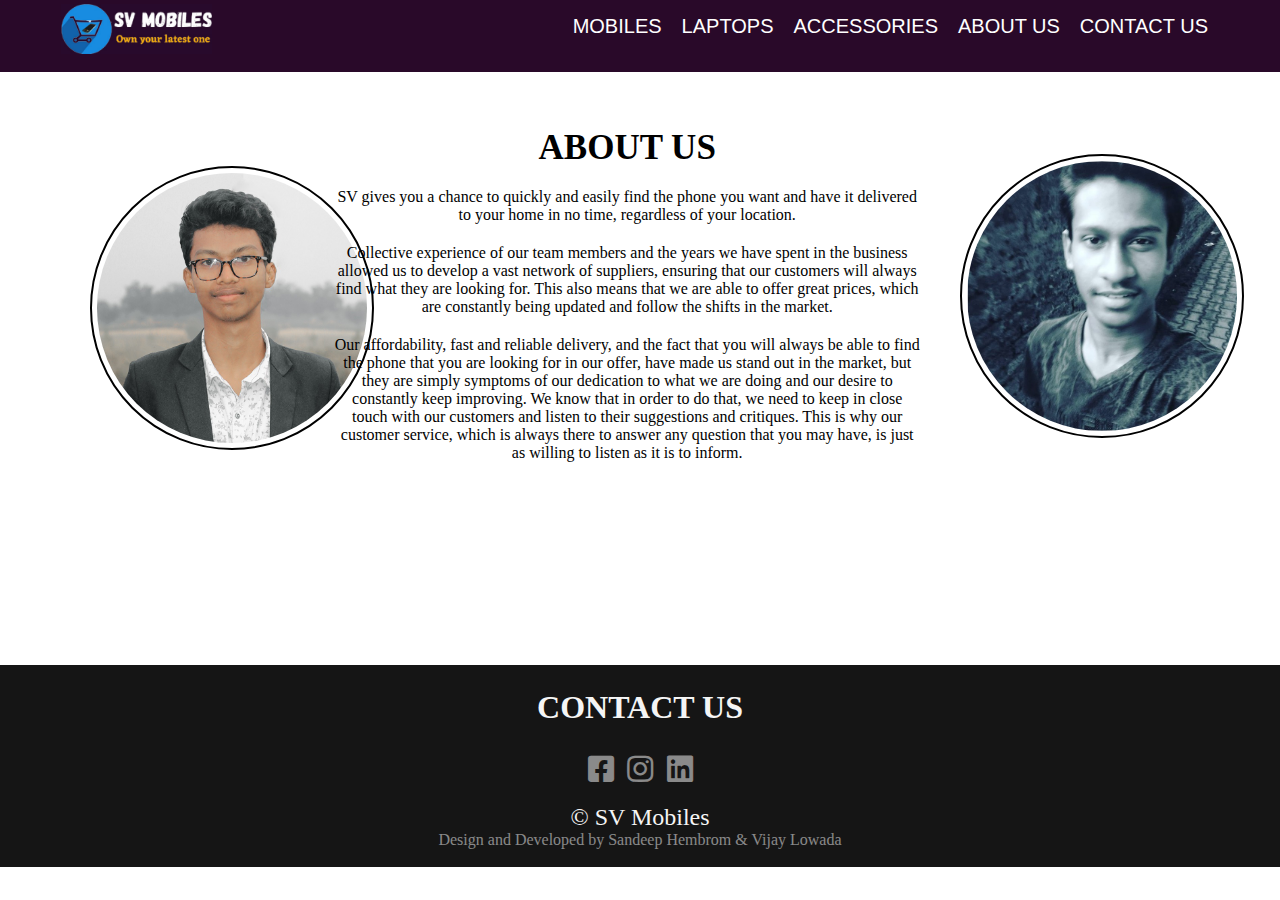
<file: aboutus.html>
<!DOCTYPE html>
<html lang="en">
<head>
    <meta charset="UTF-8">
    <meta http-equiv="X-UA-Compatible" content="IE=edge">
    <meta name="viewport" content="width=device-width, initial-scale=1.0">
    <title>SVstore</title>
     <!-- Responsive CSS file link -->
     <link rel="stylesheet" media="screen and (max-width: 980px)" href="css/phone.css">
     <!-- custom css file link -->
     <link rel="stylesheet" href="css/homepage.css">
     <link rel="stylesheet" href="css/mobile.css">
     <!-- font awsome cdn link -->
     <link rel="stylesheet" href="https://cdnjs.cloudflare.com/ajax/libs/font-awesome/5.15.3/css/all.min.css">
</head>
<body>
    
    <header>
        
        <div class="title">

            <div class="left">
                <a href="index.html"><div class="logo"><img src="Images/logo1.jpg" alt="logo"></div></a>
            </div>

            <div class="right">
                <ul class="navbar">
                    <li><a href="mobile.html">MOBILES</a></li>
                    <li><a href="laptop.html">LAPTOPS</a></li>
                    <li><a href="accessories.html">ACCESSORIES</a></li>
                    <li><a href="#">ABOUT US</a></li>
                    <li><a href="#contactus">CONTACT US</a></li>
                </ul>
            </div>
        </div>
    </header>

    <footer>
    <span class="profilebox">
        <span class="profile1">
            <img src="Images/sandeep.jpeg" alt="sandeep">
        </span>
    </span>
    <span class="aboutusbox">
        <span class="abouttitle">ABOUT US</span>
        <span class="aboutus">
            <p>SV gives you a chance to quickly and easily find the phone you want and have it delivered to your home in no time, regardless of your location.</p>
            <p>Collective experience of our team members and the years we have spent in the business  allowed us to  develop a vast network of suppliers, ensuring that our customers will always find what they are looking for. This also means that we are able to offer great prices, which are constantly being updated and follow the shifts in the market.</p>
            <p> Our affordability, fast and reliable delivery, and the fact that you will always be able to find the phone that you are looking for in our offer, have made us stand out in the market, but they are simply symptoms of our dedication to what we are doing and our desire to constantly keep improving. We know that in order to do that, we need to keep in close touch with our customers and listen to their suggestions and critiques. This is why our customer service, which is always there to answer any question that you may have, is just as willing to listen as it is to inform.</p>
        </span>
    </span>
    <span class="profilebox">
        <span class="profile2">
            <img src="Images/vijay.jpeg" alt="sandeep">
        </span>
    </span>
    </footer>

    <!-- **********************CONTACT US ********************** -->
    <div class="contact-about" id="contact-about">
    <footer class="contactus" id="contactus">
        <div class="handles">
        <h2>CONTACT US</h2>
        <span class="icons">
            <a href="https://www.facebook.com/vi.vijay.71697" target="_blank"><i class="fab fa-facebook-square"></i></a>
            <a href="https://www.instagram.com/sandeep.hembrom_/" target="_blank"><i class='fab fa-instagram'></i></a>
            <a href="https://www.linkedin.com/in/sandeephembrom/" target="_blank"><i class="fab fa-linkedin"></i></a>
        </span>
        <br>
        <span class="svtext">&copy; SV Mobiles</span>
        <br>
        <span class="svtext2">Design and Developed by Sandeep Hembrom & Vijay Lowada</span>
        </div>
    </footer>
    </div>
</body>
</html>
</file>
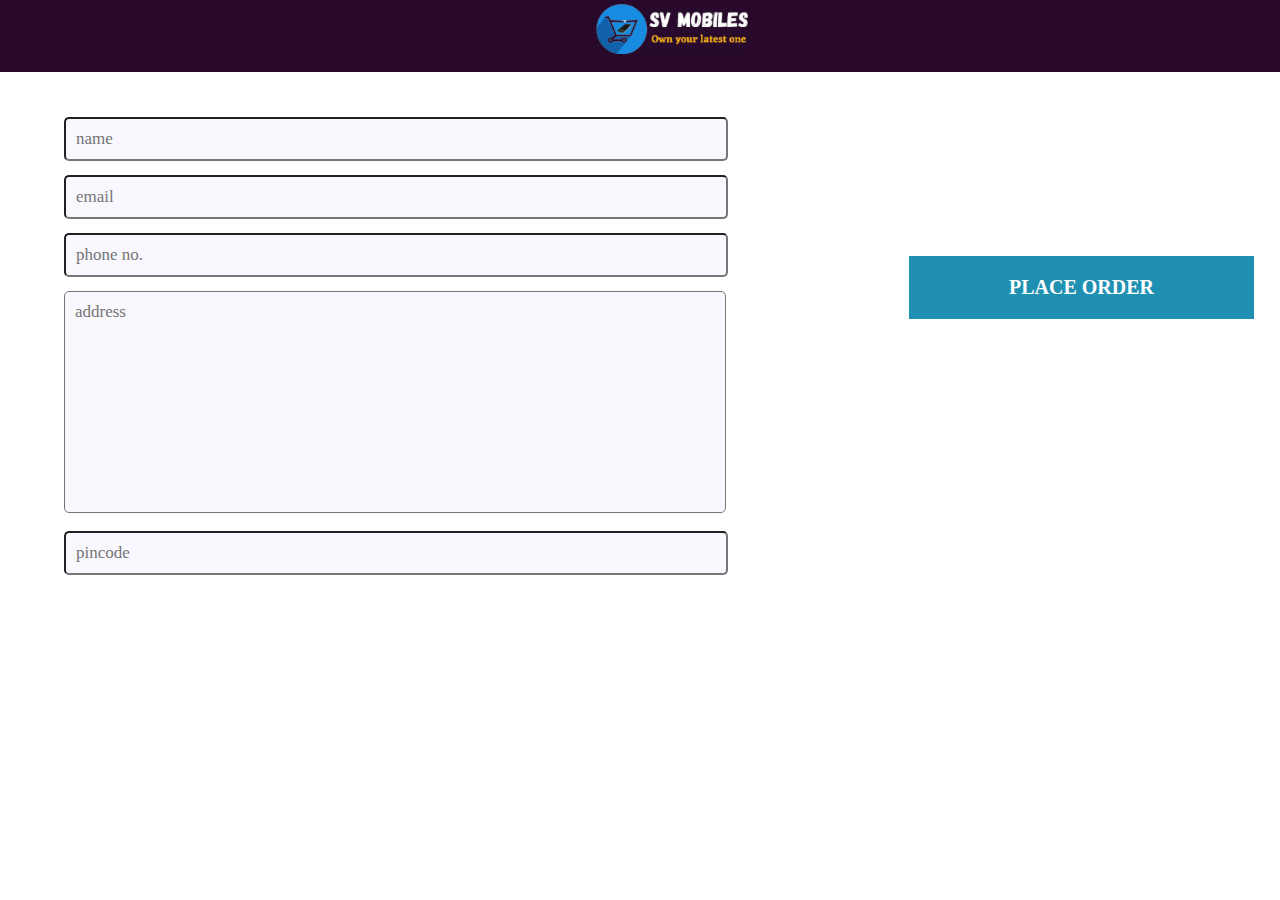
<file: order.html>
<!DOCTYPE html>
<html lang="en">
<head>
    <meta charset="UTF-8">
    <meta http-equiv="X-UA-Compatible" content="IE=edge">
    <meta name="viewport" content="width=device-width, initial-scale=1.0">
    <title>VStore-orders</title>

    <!-- Responsive CSS file link -->
    <link rel="stylesheet" media="screen and (max-width: 980px)" href="css/phone.css">
    <!-- custom css file link -->
    <link rel="stylesheet" href="css/homepage.css">
    <link rel="stylesheet" href="css/mobile.css">
    <!-- font awsome cdn link -->
    <link rel="stylesheet" href="https://cdnjs.cloudflare.com/ajax/libs/font-awesome/5.15.3/css/all.min.css">
</head>
<body>
    <!-- ****************************** HEADER ********************* -->
    <header>
        <div class="title">

            <div class="leftt">
                <a href="index.html"><div class="logo"><img src="Images/logo1.jpg" alt="logo"></div></a>
            </div>
        </div>
    </header>

    <section class="order" id="order">
        <div class="ordercontainer">
            <form action="">
                <input type="text" placeholder="name" class="orderbox">
                <input type="email" placeholder="email" class="orderbox">
                <input type="number" placeholder="phone no." class="orderbox">
                <textarea name="" placeholder="address" cols="20" rows="10"></textarea>
                <input type="text" placeholder="pincode" class="orderbox">
            </form>
        </div>
    </section>

    <div class="buyorder" id="buyy">
        <input type="checkbox" id="place">
        <label for="place" class="place-order">PLACE ORDER</label>
    
    <div class="popup" id="popup">
        <div class="header">
            <h2>Order Confirmed</h2>
            <label for="place" class="fas fa-times"></label>
        </div>
        <label for="click" class="fas fa-check"></label>
        <p>Thank for Shopping! Your Tracking id is 847635894</p>
        <div class="line">
            <label for="place" class="close-btn">Close</label>
        </div>
    </div>
    </div>
</body>
</html>
</file>
<file: css/phone.css>
body{
    background-color: white;
}


/* _______________________________ HEADER _________________ */

.title .navbar{
    margin-top: 32px;
    background-color: rgb(41, 9, 41);
}
.title .navbar li a{
    font-size: 10px;
    margin-left: 7px;
    color: black;
    text-align: center;
    color: white;
    padding: 0px;
}
header .title{
    width: 100%;
    text-align: center;
}
header .logo img{
    margin: 0;
    padding: 0;
    left: 38%;
    height: 30px;
    position: fixed;
}

/* _______________________________ POSTER _________________ */
header .poster{
    height: 34vw;
}


/* _______________________________ BRANDS CATEGORIES _____*/
.brands .brandsimage{
    height: 50px;
    width: 50px;
    padding-top: 4px;
}
.container_brands .brands :hover{
    height: 55px;
    width: 55px;
}
.container_brands .brands{
    padding: 0 9px;
    margin: 0;
}
section .brandtext{
    padding-top: 90px;
    font-size: 15px;
}
section .available{
    font-size: 7px;
}



/* _______________________________ SORT BY _________________*/
section .sortby{
    padding: 3px;
}
.sortby select{
    font-size: 12px;
}
.sortby label{
    font-size: 14px;
}


/* ________________________MOBILES - LAPI - ACCESS _________________*/
.mobile .container .box{
    width: 100%;
    height: 130px;
    align-items: center;
    padding: 1vw;
    margin: 1vw;
}

.mobile .box img{
    height: 6rem;
    width: 6rem;
    margin-right: 1rem;
    margin-top: 1rem;
}
.mobile .box img:hover{
    height: 6.1rem;
    width: 6.1rem;
}
.mobile .mobilename{
    font-size: 4vw;
    padding-left: 0vw;
    padding-top: 1.3rem;
}
.mobile .mobiledetails{
    font-size: 2.4vw;
    padding-left: .8rem;
    padding-top: 3.1rem;
}
.mobile .pricetag{
    font-size: 4vw;
    margin-left: 10.3rem;
    margin-top: 1.3rem;
}
.mobile .stars{
    font-size: 2vw;
    margin-left: 10.4rem;
    margin-top: 2.7rem;
    font-weight: bold;
}
.mobile .box .buy{
    display: inline-block;
    position: absolute;
    margin-left: 10.1rem;
    margin-top: 6.1rem;
    font-size: 8px;
    padding: 5px;
}

.con1{
    flex-direction: column;    
}
.con2{
    flex-direction: column;
}
.con3{
    flex-direction: column;
}
.con4{
    flex-direction: column;
}
.con5{
    flex-direction: column;
}
.con6{
    flex-direction: column;
}
.con7{
    flex-direction: column;
}
.con8{
    flex-direction: column;
}
.con9{
    flex-direction: column;
}



/* _______________________________ TITLES _______________________________*/
section .mobtitle{
    font-size: 20px;
    padding: 0;
    height: auto;
    margin: 0;
}
section .mobtitle2{
    font-size: 10px;
    height: auto;
}

section .laptitle{
    font-size: 20px;
    padding: 0;
    height: auto;
}
section .laptitle2{
    font-size: 10px;
    height: auto;
}

section .acctitle{
    font-size: 20px;
    padding: 0;
    height: auto;
}
section .acctitle2{
    font-size: 10px;
    height: auto;
}



/* _______________________________ ORDER PAGE _______________________________*/
.order .ordercontainer form{
    width: 90vw;
    margin-top: 60px;
    padding: 10px;
}
.order .ordercontainer form .orderbox, .order .ordercontainer form textarea{
    font-size: 16px;
    width: 100vw;
    margin: 5px;
    padding: 9px;
    background-color: #f8f8fe;
}
#buyy .place-order{
    align-items: center;
    margin: 35px;
    margin-top: 540px;
}
#buyy .place-order{
    font-size: 20px;
    padding: 10px 40px;
}

/* ____________________________ ORDER CONFIRMED - POPUP ____________________________ */
.buyorder .popup{
    width: 300px;
    height: 250px;
    left: 20%;
    top: 35%;
}
.buyorder .popup .header{
    height: 48px;
}
.buyorder .popup .header h2{
    margin: 2% 0;
}
.buyorder .popup .fa-check{
    font-size: 40px;
    height: 70px;
    width: 70px;
    padding-top: 13px;
    margin: 20px 0 5px 125px;
}
.buyorder .popup p{
    padding-top: 10px;
    font-size: 13px;
    padding-bottom: 50px;
}
.buyorder .popup .close-btn{
    bottom: 12px;
    right: 20px;
    padding: 6px 8px;
}




/* _______________________________ ABOUT US PAGE ________________________________*/
footer .aboutusbox{
    flex-direction: column;
    width: 100%;
    height: 35%;
    padding: 10px;
    margin-top: 250px;
    margin-left: 5%;
}

footer .profilebox .profile1 img{
    width: 140px;
    margin: 0 35%;
    margin-top: 85px;
}
footer .profilebox .profile2 img{
    flex-direction: column;
    width: 140px;
    margin: 0 35%;
    margin-top: 183vw
}
footer .aboutusbox p{
    font-size: 13px;
    margin: 5px;
}
footer .aboutusbox .abouttitle{
    font-size: 30px;
}


/* _______________________________ CONTACT US ________________________________*/
.contactus .handles h2{
    font-size: 20px;
}
.contactus .handles .icons .fab{
    padding: 1rem 3px;
    font-size: 26px;
}
.contactus .handles .svtext{
    font-size: 16px;
}
.contactus .handles .svtext2{
    font-size: 10px;
}

#contact-about{
    padding-top: 230vw;
    width: 112%;
}
</file>
<file: css/homepage.css>
/* *************THIS IS THE HEADER SECTION OF THE PAGE INCLUDING POSTER AND MENU   ******* */
*{
    margin: 0;
    padding: 0;
    font-family: 'Roboto';
}
:root{
    --box-shadow: 0 5px 10px rgba(0,0,0,0.1);
}

.title{
    color: white;
    /* border: 3px solid red; */
    margin: 0;
    padding: 0;
    background-color: rgb(41, 9, 41);
    position: fixed;
    height: 8%;
    width: 100vw;
    z-index: 1;
}
.left{
    /* border: 2px solid green; */
    display: inline-block;
    position: absolute;
    padding: 2px;
    margin-left: 4vw;
    /* margin: 2px; */
}

.left img{
    /* display: inline; */
    left: 30px;
    margin-top: 2px;
    margin-left: 5%;
    height: 50px;
    cursor: pointer;
}
.titlename{
    /* border: 2px solid red; */
    display: inline;
    margin: 2px;
    font-size: 27px;
    font-family: 'Barlow', sans-serif;
    font-weight: bold;
    height: 10px;
}
.titlename:hover{
    color: grey;
}

.right{
    /* border: 2px solid hotpink; */
    display: inline;
    position: relative;
    right: 5vw;
    width: 100vw;
    height: 55px;
    
}
.right ul{
    margin-top: 15px;
    text-align: right;
    /* border: 3px solid red; */
}
.navbar li{
    display: inline;
    padding: 3px;
    /* border: 3px solid red; */
}
.navbar li a{
    font-family: 'Roboto', sans-serif;
    font-size: 20px;
    padding: 5px;
    color: white;
    text-decoration: none;
    text-align: right;    
}
.navbar li a:hover{
    color: rgb(212, 167, 42);
}
header .navbar .active{
    color: rgb(6, 120, 155);
    text-decoration: underline;
}
.poster{
    /* border: 2px solid black; */
    height: 33vw;
}

/* **************************************************************************************************************** */
.box{
    border-bottom: 1px solid grey;
    border-radius: 8px;
    display: inline-block;
    margin: 5px;
    padding: 24px;
    width: 40vw;
    height: 11vw;
}
/* *******************THIS IS THE SECTION OF MOBILE ******************************************************************** */
.mobtitle{
    margin-top: 10px;
    /* border: 2px solid green; */
    height: 40px;
    text-align: center;
    font-size: 40px;
    font-weight: bold;
    color: rgb(15, 24, 49);
}
.mobtitle2{
    /* border: 2px solid yellow; */
    height: 40px;
    text-align: center;
    font-size: 20px;
    color: grey;
}
.container{
    padding: 8px;   
}

.box img{
    width: 10.3vw;
    height: 10.3vw;
    margin: .6vw 1vw10vw;
}
.box img:hover{
    width: 10.6vw;
    height: 10.7vw;
    transition: all .2s ease-in-out;
}
.mobilename{
    display: inline-block;
    font-size: 1.4vw;
    position: absolute;
    padding: 1vw 3.1vw;
    font-weight: bold;
}

.mobiledetails{
    display: inline-block;
    position: absolute;
    padding: 3.7vw 3.2vw;
    font-size: .95vw;
}
.pricetag{
    display: inline-block;
    position: absolute;
    margin-left: 23vw;
    margin-top: 1vw;
    font-weight: bold;
    font-size: 1.5vw;
}
.stars{
    display: inline-block;
    position: absolute;
    margin-left: 23.2vw;
    margin-top: 3.1vw;
    font-size: .7vw;
    color: orange
}
.box .buy{
    display: inline-block;
    position: absolute;
    font-size: 1.1vw;
    margin-left: 22.4vw;
    margin-top: 7.6vw;
    padding: .5vw;
    border: none;
    border-radius: 10px;
    color: whitesmoke;
    background-color: rgb(32, 144, 178);
}
.box .buy a{
    color: whitesmoke;
    text-decoration: none;
    font-weight: lighter;
    margin: 1px;
}
.box .buy:hover{
    color: white;
    background-color: green;
    transition: .5s;
}
.box .buy a:hover{
    color: white;
    transition: .4s;
}

.con1{
    display: flex;
    justify-content: space-evenly;
}
.con2{
    display: flex;
    justify-content: space-evenly;

}
.con3{
    display: flex;
    justify-content: space-evenly;

}
.con4{
    display: flex;
    justify-content: space-evenly;

}
.con5{
    display: flex;
    justify-content: space-evenly;

}
.con6{
    display: flex;
    justify-content: space-evenly;

}
.con7{
    display: flex;
    justify-content: space-evenly;

}
.con8{
    display: flex;
    justify-content: space-evenly;

}
.con9{
    display: flex;
    justify-content: space-evenly;

}
/* ********************************************************************************** */
/* **********************************************THIS IS THE SECTION OF ACCESSORIES****************** */
.acctitle{
    margin-top: 10px;
    /* border: 2px solid green; */
    height: 40px;
    text-align: center;
    font-size: 40px;
}
.acctitle2{
    /* border: 2px solid yellow; */
    height: 40px;
    text-align: center;
    font-size: 20px;
    color: grey;
}
.container2{
    border: 2px solid rgb(226, 17, 17);
    padding: 8px;
}

.cot1{
    display: flex;
    justify-content: space-evenly;
}
.cot2{
    display: flex;
    justify-content: space-evenly;

}
.cot3{
    display: flex;
    justify-content: space-evenly;

}

/* ****************************************************************************************** */
/* *******************THIS IS THE SECTION FOR THE LAPTOPS ************************* */
.laptitle{
    margin-top: 10px;
    /* border: 2px solid green; */
    height: 40px;
    text-align: center;
    font-size: 40px;
}
.laptitle2{
    /* border: 2px solid yellow; */
    height: 40px;
    text-align: center;
    font-size: 20px;
    color: grey;
}
.container3{
    border: 2px solid rgb(226, 17, 17);
    padding: 8px;
}

.con1{
    display: flex;
    justify-content: space-evenly;
}
.con2{
    display: flex;
    justify-content: space-evenly;
}
.con3{
    display: flex;
    justify-content: space-evenly;
}







/* ************************THIS IS THE SECTION OF CONTACT US******************************* */
.handles{
    /* border: 2px solid rebeccapurple; */
    height: 180%;
    text-align: center;
    padding: 1.4vw;
    color: whitesmoke;
}
.handles h2{
    margin: .5vw 0;
    font-size: 2rem;
}
.contactus{
    height: 40%;
    background-color: #000000ea;
    margin-top: 10px;
}
.contactus .icons{
    display: inline-block;
    font-size: 30px;
}
.contactus .icons a{
    color: rgba(255, 255, 255, 0.514);
}
.contactus .icons .fab{
    padding: 1.3rem 3px;
}
.contactus .icons .fab:hover{
    color: white;
    transition: .4s;
}
.contactus .svtext{
    font-size: 1.5rem;
    font-weight: lighter;
}
.contactus .handles .svtext2{
    color: rgba(255, 255, 255, 0.514);
}
</file>
<file: css/mobile.css>
/* ************************** BRANDS CATEGORY ********************** */

.brandtext{
    text-align: center;
    padding-top: 70px;
    font-size: 30px;
    font-family: 'Roboto';
}
.available{
    text-align: center;
    font-size: 13px;
    color: grey;
}
.container_brands{
    background: rgba(131, 176, 206, 0.075);
    text-align: center;
    /* border: 2px solid maroon; */
    padding: 15px;
    padding-bottom: 40px;
}
.brands{
    padding-left: 20px;
    padding-right: 20px;
    display: inline-block;
    border-radius: 100px; 
}
.brandsimage{
    height: 6vw;
    width: 6vw;
    margin-top: 5px;
}
.brands :hover{
    height: 6.2vw;
    width: 6.2vw;
    transition: all .2s ease-in-out;
}


/* ____________________________ ORDER PAGE ____________________________ */

.order form{
    display: inline-block;
    position: absolute;
    margin-top: 110px;
    margin-left: 5vw;
    border-radius: 5px;
    box-shadow: grey;
    z-index: -1;
}
.order form .orderbox, .order form textarea{
    background-color: #f8f8fe;
    border-radius: 5px;
    font-size: 17px;
    padding: 10px;
    margin: 7px 0;
    width: 50vw;
    text-decoration: none;
    color: black;
}
.order form textarea{
    resize: none;
    height: 200px;
}
.buyorder .place-order{
    display: inline-block;
    position: absolute;
    margin-left: 70vw;
    margin-right: 10px;
    margin-top: 20vw;
    border-color: black;
}
.buyorder .place-order{
    padding: 20px 100px;
    font-size: 20px;
    font-weight: bold;
    color: white;
    background-color: rgb(32, 144, 178);
    border: none;
    cursor: pointer;
    display: inline-block;
    position: absolute;
}
.buyorder .place-order:hover{
    background-color: #27ae60;
    transition: .5s;
}
#place:checked ~ .popup{
    opacity: 1;
    visibility: visible;
}
/* ____________________________ ORDER PAGE TITLE ____________________________ */
.leftt {
    align-items: center;
    text-align: center;
}
.leftt img{
    display: inline;
    left: 30px;
    padding: 4px;
    margin-left: 5%;
    height: 50px;
}



/* ____________________________ ORDER CONFIRMED - POPUP ____________________________ */
.popup{
    height: 100vh;
    /* transform: translate(-50%, -50%); */
    position: absolute;
    width: 400px;
    height: 350px;
    left: 35%;
    top: 30%;
    background: linear-gradient(#E0EAFC,#CFDEF3);
    box-shadow: 0 2px 12px 0 rgba(0,0,0,.4);
    opacity: 0;
    visibility: hidden;
}
.popup .header{
    height: 68px;
    background: #27ae60;
    overflow: hidden;
    border-radius: 2px;
}
.popup .header h2{
    text-align: center;
    margin: 4% 0;
    color: white;
    font-weight: normal;
}
.popup .fa-check{
    font-size: 50px;
    color: #27ae60;
    font-weight: bold;
    height: 80px;
    width: 80px;
    border: 2px solid #27ae60;
    text-align: center;
    padding-top: 13px;
    border-radius: 50%;
    box-sizing: border-box;
    margin: 30px 0 0 160px;
}
.popup p{
    padding-top: 10px;
    font-size: 19px;
    color: #1a1a1a;
    text-align: center;
    padding-bottom: 50px;
}
.popup .line{
    bottom: 60px;
    width: 100%;
    height: 1px;
    background: silver;
}
.popup .close-btn{
    position: absolute;
    bottom: 12px;
    right: 25px;
    color: #27ae60;
    font-weight: bold;
    padding: 6px 8px;
    border: 1px solid grey;
    border-radius: 8px;
    cursor: pointer;
}
.popup .close-btn:hover{
    background: #27ae60;
    color: white;
    transition: .2s;
}






/* ____________________________ ABOUT US ____________________________ */


.profilebox .profile1{
    flex-direction: column;
}
.profilebox .profile1 img{
    display: inline-block;
    position: absolute;
    padding: 5px;
    margin: 13% 7%;
    width: 30vh;
    border-radius: 150px;
    z-index: -1;
    border:2px solid black;
}
.profilebox .profile2 img{
    display: inline;
    position: absolute;
    padding: 5px;
    margin: 12% 0;
    margin-left: 75%;
    width: 30vh;
    border-radius: 150px;
    border:2px solid black;
}
.aboutusbox{
    display: inline-block;
    position: absolute;
    flex-direction: column;
    align-items: center;
    text-align: center;
    width: 46%;
    height: 25vw;
    margin-top: 10%;
    margin-left: 26vw;
    padding: 0%;
    /* border:2px solid black; */
}
.aboutusbox .abouttitle{
    font-size: 35px;
    font-weight: bold;
}
.aboutusbox p{
    margin-top: 20px;
}


.contact-about{
    position: relative;
    padding-top: 72.8vh;
}
</file>
